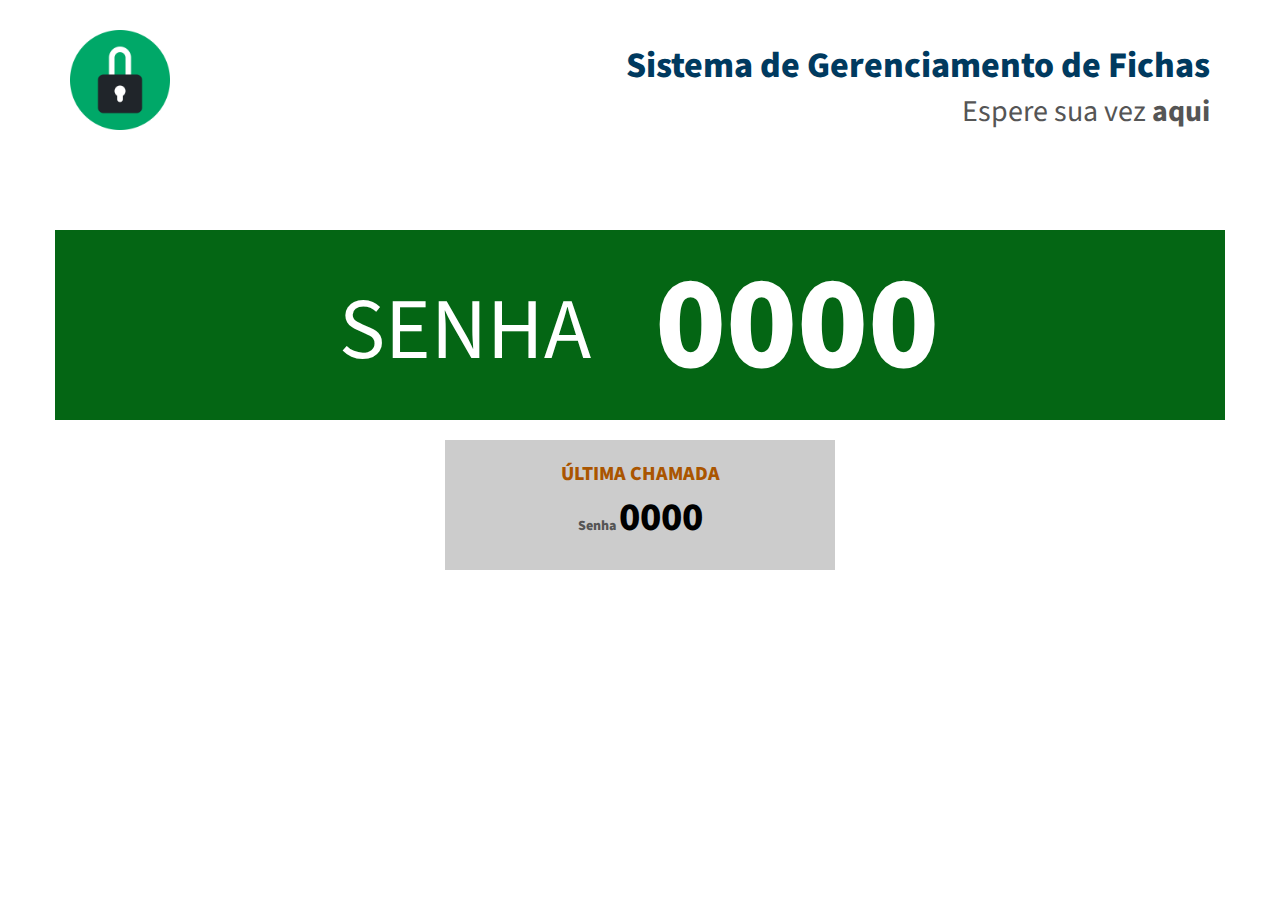
<file: index.html>
<!DOCTYPE html>
<html>
<head>
	<title>Sistema de Fichas 1.0</title>
	<link href="css/bootstrap.css" rel="stylesheet">
	<link href="css/style.css" rel="stylesheet">
	<script src="lib/jquery-3.3.1.min.js"></script>
	<script src="lib/scripts.js"></script>
</head>

<body>
	<div class="barraTop">&nbsp;</div>
	<div class="container page">
		<div class="row barraSuperior">
			<div class="col-xs-1">
				<a href="ficha.html" target="_blank" rel="noreferrer noopener"> <img src="imagens/cad.png" class="uespiLogo"></a>
			</div>
			<div class="col-xs-11" style="text-align: right;"><p></p>
				<span class="uespiTexto">Sistema de Gerenciamento de Fichas</span><br>
				<span class="subtitulo">Espere sua vez <strong>aqui</strong></span>
				<!-- <img src="imagens/sisu.png" class="sisuLogo"> -->
			</div>
		</div>
		<div class="row">
			<div class="senhaAtual">
				<div class="row">
					<div class="col-xs-5 col-xs-offset-1" style="text-align: right;"><br><br>
						<span class="senhaAtualTexto">SENHA &nbsp;</span>
					</div>
					<div class="col-xs-5"  style="text-align: left;">
						<span id="senhaAtualNumero">0000</span>
					</div>
					<input type="hidden" id="senhaNormal" value="0000">
					<input type="hidden" id="senhaPrioridade" value="P000">
				</div>
			</div>
		</div>
		<div class="row">
			<div class="col-xs-4 col-xs-offset-4 ultimaSenha">
				<br>
				<span id="ultimaSenhaTexto">ÚLTIMA CHAMADA</span><br>
				<span>Senha </span>
				<span id="ultimaSenhaNumero">0000</span>
			</div>
		</div>
	</div>
	<audio id="audioChamada" src="audio/chamada.wav"></audio>

	<!--
	<script>
		document.getElementById("imprimirFichaPrioritaria").addEventListener("click", function() {
    		imprimirFicha('prioritaria');
		});

		document.getElementById("imprimirFichaNormal").addEventListener("click", function() {
    		imprimirFicha('normal');
		});

		function imprimirFicha(tipo) {
    		var numeroFicha;

			if (tipo === 'prioritaria') {
				numeroFicha = "P" + pad(parseInt(senhaPrior.val().replace("P","")) + 1, 3);
			} else if (tipo === 'normal') {
				numeroFicha = pad(parseInt(senhaNormal.val()) + 1, 4);
			}

			// Crie o conteúdo da ficha
			var conteudoFicha = "<h1>Ficha de Atendimento</h1><p>Número: " + numeroFicha + "</p>";
			
			// Chame a função de impressão
			imprimirConteudo(conteudoFicha);
		}

	</script>
	-->
	
</body>
</html>
</file>
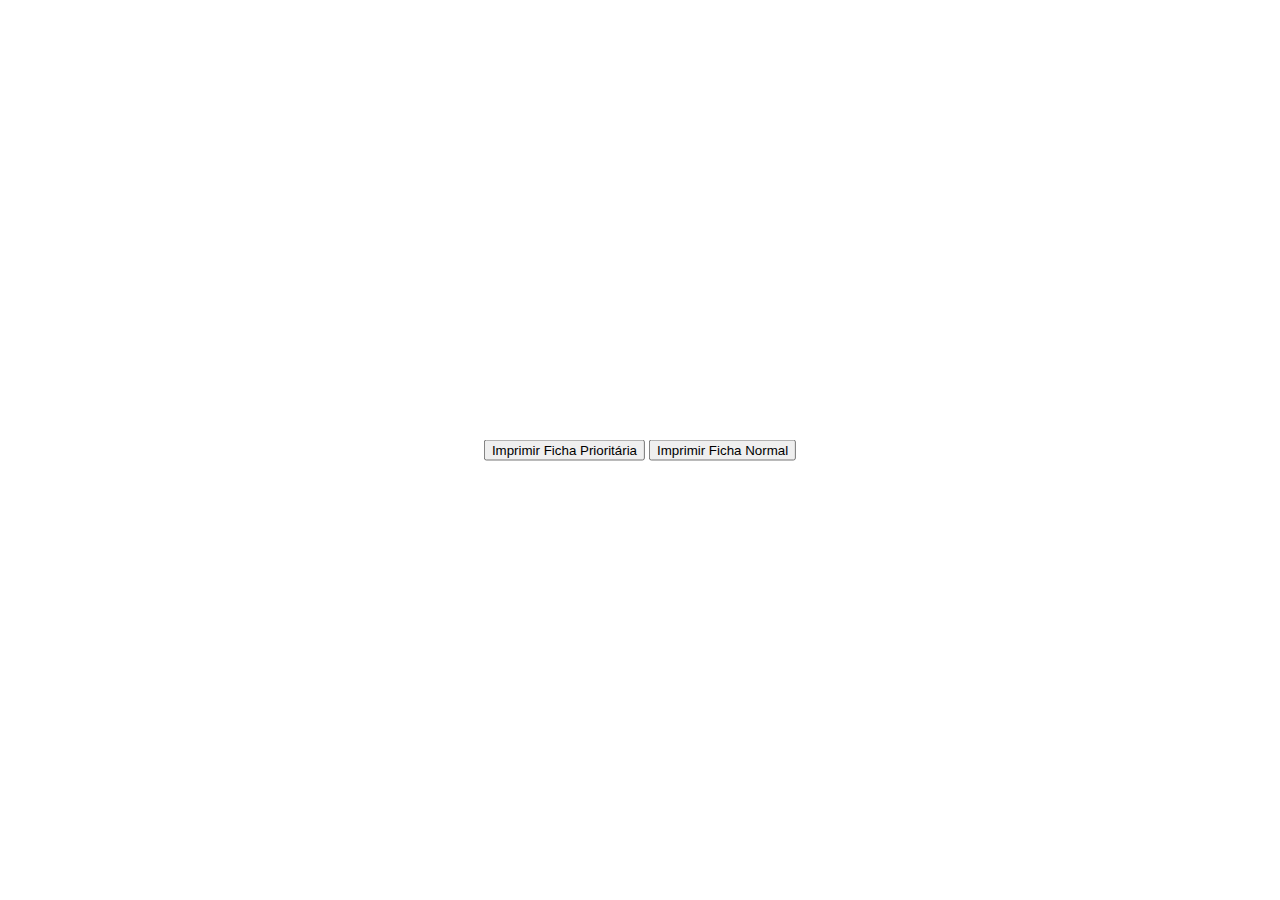
<file: ficha.html>
<!DOCTYPE html>
<html lang="en">
<head>
    <meta charset="UTF-8">
    <meta name="viewport" content="width=device-width, initial-scale=1.0">
    <link rel="stylesheet" href="css/style.css">
    <title>Document</title>
</head>
<body>
    

    <div class="imprime">
        <button id="imprimirFichaPrioritaria">Imprimir Ficha Prioritária</button>
        <button id="imprimirFichaNormal">Imprimir Ficha Normal</button>
    </div>
    
 
</body>
</html>
</file>
<file: css/style.css>
.barraSuperior{
	height: 200px;
	margin-top: 10px;
}

.senhaAtual{
	text-align: center;
	background-color: #046614;
	color: white;
	margin-top: 0px;
}

.senhaAtualTexto{
	font-size: 65pt;
	font-weight: 400;
}

#senhaAtualNumero{
	font-size: 100pt;
	font-weight: 800;
}

.ultimaSenha{
	font-weight: 800;
	text-align: center;
	background-color: #ccc;
	height: 130px;
	margin-top: 20px;
}

#ultimaSenhaTexto{
	font-size: 20px;
	color: #a50;
}

#ultimaSenhaNumero{
	font-size: 40px;
	color: black;
}

.uespiLogo{
	max-width: 100px;
}

.sisuLogo{
	max-width: 400px;
}

.uespiTexto{
	font-size: 27pt;
	font-weight: 800;
	color: #003a5f;
}

.subtitulo{
	font-size: 30px;
	font-weight: 400;
}

audio{
	display: none;
}

.imprime{
	position: absolute; top: 50%; left: 50%; transform: translate(-50%, -50%);
}
</file>
